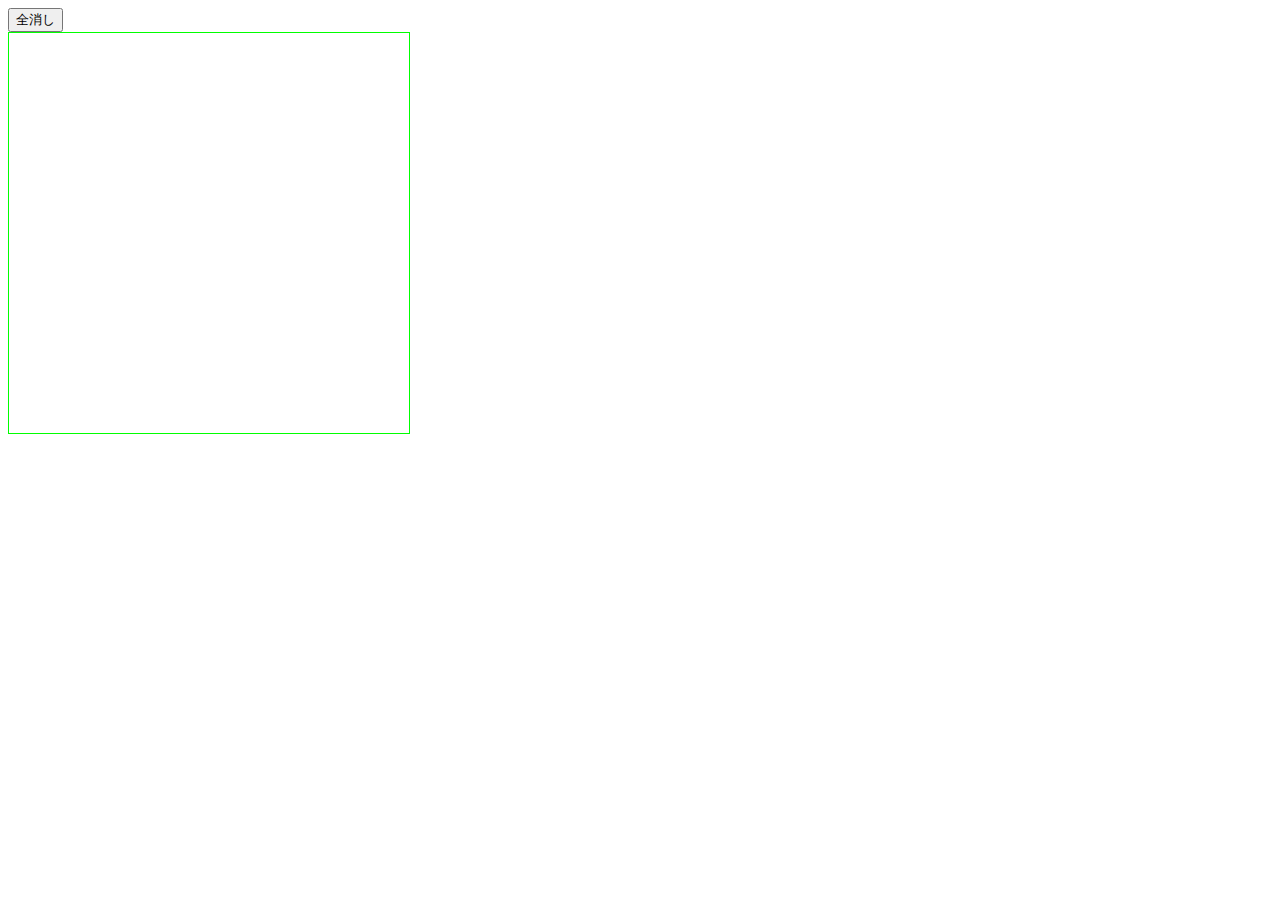
<file: drawing/src/index.html>
<!DOCTYPE html>
<html>
  <head>
    <title>JavaScript Sandbox</title>
    <meta charset="UTF-8" />
  </head>

  <body>
    <div id="app"></div>

    <div>
      <button id="clear-button">全消し</button>
    </div>

    <div>
      <canvas
        id="draw-area"
        width="400px"
        height="400px"
        style="border: 1px solid #00ff00"
      >
      </canvas>
    </div>

    <script src="./index.mjs" type="module"></script>
  </body>
</html>
</file>
